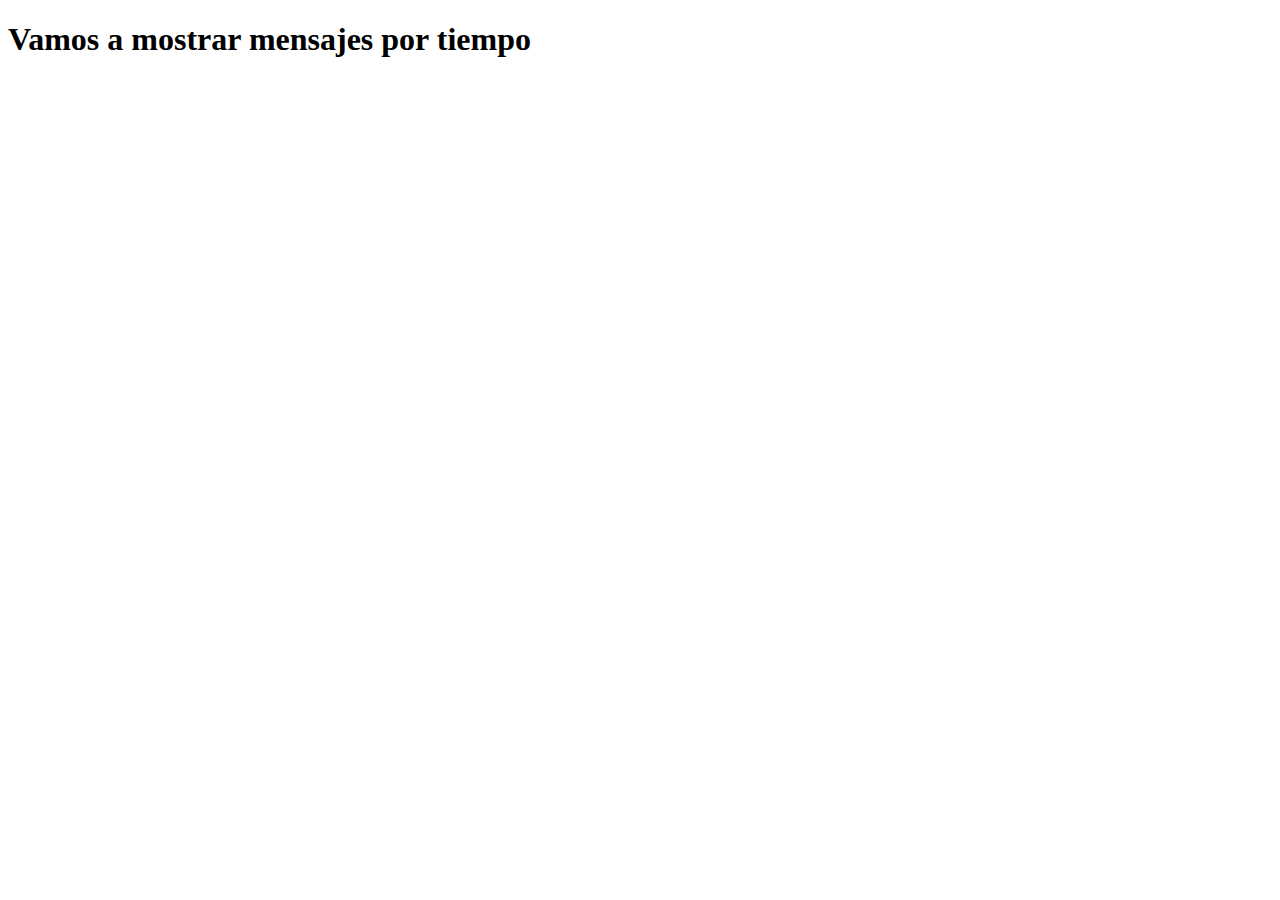
<file: timeout.html>
<!DOCTYPE html>
<html lang="en">
<head>
    <meta charset="UTF-8">
    <meta name="viewport" content="width=device-width, initial-scale=1.0">
    <title>Document</title>
</head>
<body>
    <h1>Vamos a mostrar mensajes por tiempo</h1>
    <script>

        setTimeout(function() {
            console.log('Se viene el fin de semana largo!')
        }, 5000);

        
    </script>
</body>
</html>
</file>
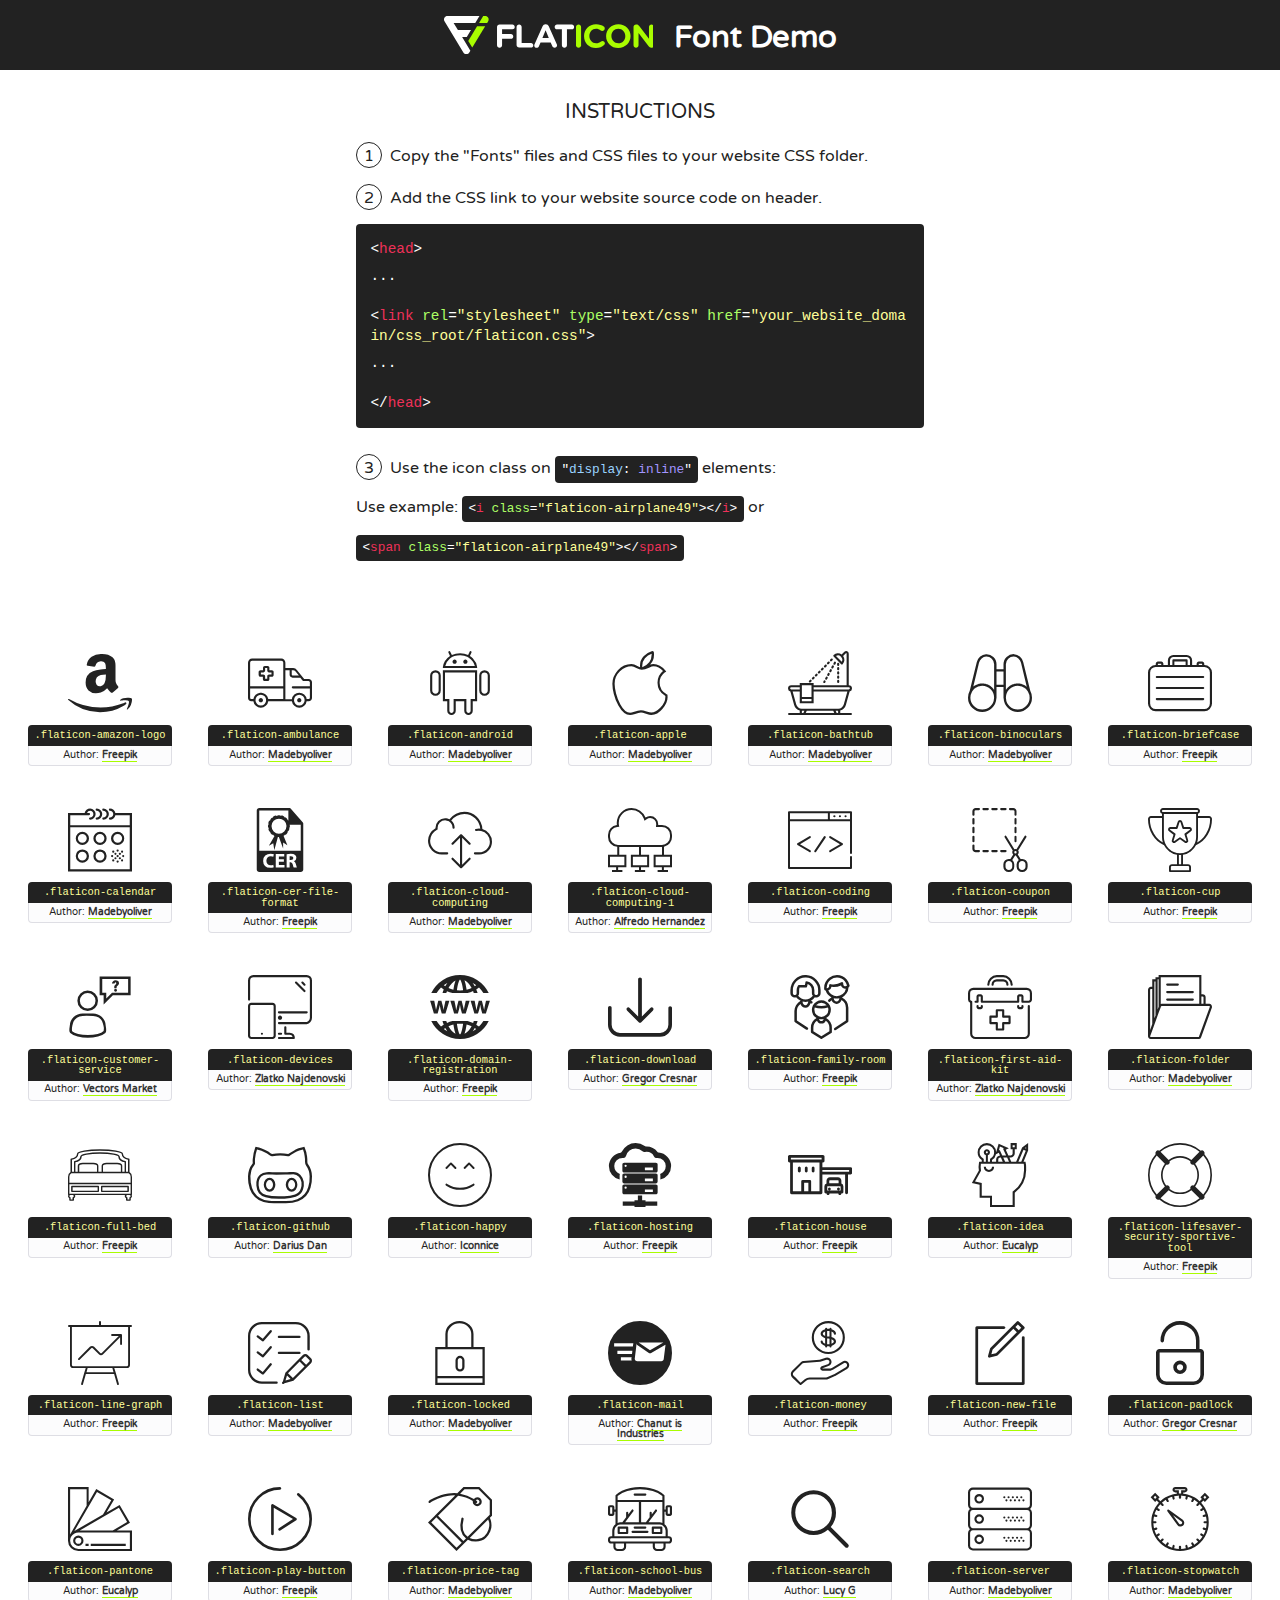
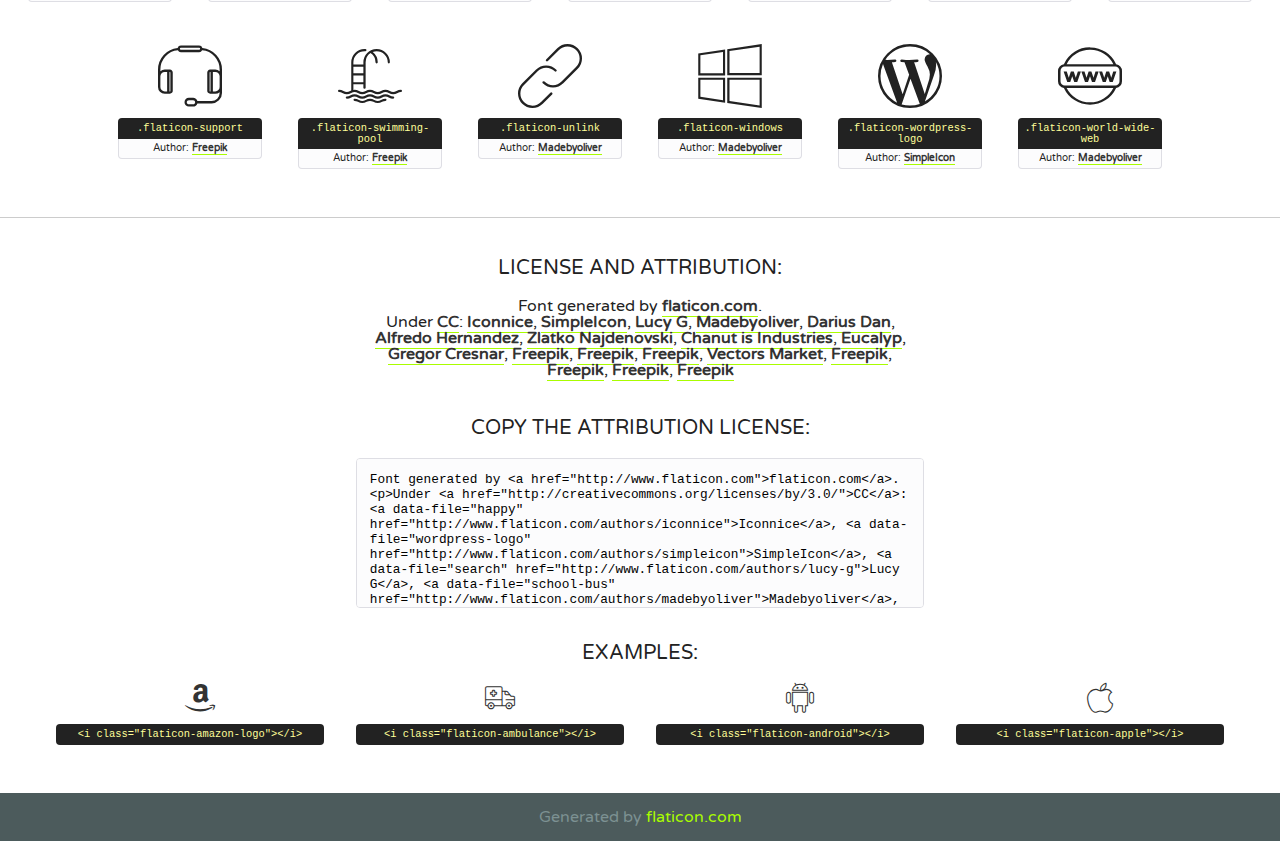
<file: dashboard/fonts/flaticon.html>
<!DOCTYPE html>
<!--
  Flaticon icon font: Flaticon
  Creation date: 26/09/2016 00:56
-->
<html>
<!DOCTYPE html>
<html>

<head>
    <title>Flaticon WebFont</title>
    <link href="http://fonts.googleapis.com/css?family=Varela+Round" rel="stylesheet" type="text/css" />
    <link rel="stylesheet" type="text/css" href="flaticon.css">
    <meta charset="UTF-8">
    <style>
    html, body, div, span, applet, object, iframe,
    h1, h2, h3, h4, h5, h6, p, blockquote, pre,
    a, abbr, acronym, address, big, cite, code,
    del, dfn, em, img, ins, kbd, q, s, samp,
    small, strike, strong, sub, sup, tt, var,
    b, u, i, center,
    dl, dt, dd, ol, ul, li,
    fieldset, form, label, legend,
    table, caption, tbody, tfoot, thead, tr, th, td,
    article, aside, canvas, details, embed, 
    figure, figcaption, footer, header, hgroup, 
    menu, nav, output, ruby, section, summary,
    time, mark, audio, video {
        margin: 0;
        padding: 0;
        border: 0;
        font-size: 100%;
        font: inherit;
        vertical-align: baseline;
    }
    /* HTML5 display-role reset for older browsers */
    article, aside, details, figcaption, figure, 
    footer, header, hgroup, menu, nav, section {
        display: block;
    }
    body {
        line-height: 1;
    }
    ol, ul {
        list-style: none;
    }
    blockquote, q {
        quotes: none;
    }
    blockquote:before, blockquote:after,
    q:before, q:after {
        content: '';
        content: none;
    }
    table {
        border-collapse: collapse;
        border-spacing: 0;
    }
    body {
        font-family: 'Varela Round', Helvetica, Arial, sans-serif;
        font-size: 16px;
        color: #222;
    }
    a {
        color: #333;
        border-bottom: 1px solid #a9fd00;
        font-weight: bold;
        text-decoration: none;
    }
    * {
        -moz-box-sizing: border-box;
        -webkit-box-sizing: border-box;
        box-sizing: border-box;
        margin: 0;
        padding: 0;
    }
    [class^="flaticon-"]:before, [class*=" flaticon-"]:before, [class^="flaticon-"]:after, [class*=" flaticon-"]:after {
        font-family: Flaticon;
        font-size: 30px;
        font-style: normal;
        margin-left: 20px;
        color: #333;
    }
    .wrapper {
        max-width: 600px;
        margin: auto;
        padding: 0 1em;
    }
    .title {
        font-size: 1.25em;
        text-align: center;
        margin-bottom: 1em;
        text-transform: uppercase;
    }
    header {
        text-align: center;
        background-color: #222;
        color: #fff;
        padding: 1em;
    }
    header .logo {
        width: 210px;
        height: 38px;
        display: inline-block;
        vertical-align: middle;
        margin-right: 1em;
        border: none;
    }
    header strong {
        font-size: 1.95em;
        font-weight: bold;
        vertical-align: middle;
        margin-top: 5px;
        display: inline-block;
    }
    .demo {
        margin: 2em auto;
        line-height: 1.25em;
    }
    .demo ul li {
        margin-bottom: 1em;
    }
    .demo ul li .num {
        color: #222;
        border-radius: 20px;
        display: inline-block;
        width: 26px;
        padding: 3px;
        height: 26px;
        text-align: center;
        margin-right: 0.5em;
        border: 1px solid #222;
    }
    .demo ul li code {
        background-color: #222;
        border-radius: 4px;
        padding: 0.25em 0.5em;
        display: inline-block;
        color: #fff;
        font-family: Consolas,Monaco,Lucida Console,Liberation Mono,DejaVu Sans Mono,Bitstream Vera Sans Mono,Courier New, monospace;
        font-weight: lighter;
        margin-top: 1em;
        font-size: 0.8em;
        word-break: break-all;
    }
    .demo ul li code.big {
        padding: 1em;
        font-size: 0.9em;
    }
    .demo ul li code .red {
        color: #EF3159;
    }
    .demo ul li code .green {
        color: #ACFF65;
    }
    .demo ul li code .yellow {
        color: #FFFF99;
    }
    .demo ul li code .blue {
        color: #99D3FF;
    }
    .demo ul li code .purple {
        color: #A295FF;
    }
    .demo ul li code .dots {
        margin-top: 0.5em;
        display: block;
    }
    #glyphs {
        border-bottom: 1px solid #ccc;
        padding: 2em 0;
        text-align: center;
    }
    .glyph {
        display: inline-block;
        width: 9em;
        margin: 1em;
        text-align: center;
        vertical-align: top;
        background: #FFF;
    }
    .glyph .glyph-icon {
        padding: 10px;
        display: block;
        font-family:"Flaticon";
        font-size: 64px;
        line-height: 1;
    }
    .glyph .glyph-icon:before {
        font-size: 64px;
        color: #222;
        margin-left: 0;
    }
    .class-name {
        font-size: 0.65em;
        background-color: #222;
        color: #fff;
        border-radius: 4px 4px 0 0;
        padding: 0.5em;
        color: #FFFF99;
        font-family: Consolas,Monaco,Lucida Console,Liberation Mono,DejaVu Sans Mono,Bitstream Vera Sans Mono,Courier New, monospace;
    }
    .author-name {
        font-size: 0.6em;
        background-color: #fcfcfd;
        border: 1px solid #DEDEE4;
        border-top: 0;
        border-radius: 0 0 4px 4px;
        padding: 0.5em;
    }
    .class-name:last-child {
        font-size: 10px;
        color:#888;
    }
    .class-name:last-child a {
        font-size: 10px;
        color:#555;
    }
    .class-name:last-child a:hover {
        color:#a9fd00;
    }
    .glyph > input {
        display: block;
        width: 100px;
        margin: 5px auto;
        text-align: center;
        font-size: 12px;
        cursor: text;
    }
    .glyph > input.icon-input {
        font-family:"Flaticon";
        font-size: 16px;
        margin-bottom: 10px;
    }
    .attribution .title {
        margin-top: 2em;
    }
    .attribution textarea {
        background-color: #fcfcfd;
        padding: 1em;
        border: none;
        box-shadow: none;
        border: 1px solid #DEDEE4;
        border-radius: 4px;
        resize: none;
        width: 100%;
        height: 150px;
        font-size: 0.8em;
        font-family: Consolas,Monaco,Lucida Console,Liberation Mono,DejaVu Sans Mono,Bitstream Vera Sans Mono,Courier New, monospace;
        -webkit-appearance: none;
    }
    .iconsuse {
        margin: 2em auto;
        text-align: center;
        max-width: 1200px;
    }
    .iconsuse:after {
        content: '';
        display: table;
        clear: both;
    }
    .iconsuse .image {
        float: left;
        width: 25%;
        padding: 0 1em;
    }
    .iconsuse .image p {
        margin-bottom: 1em;
    }
    .iconsuse .image span {
        display: block;
        font-size: 0.65em;
        background-color: #222;
        color: #fff;
        border-radius: 4px;
        padding: 0.5em;
        color: #FFFF99;
        margin-top: 1em;
        font-family: Consolas,Monaco,Lucida Console,Liberation Mono,DejaVu Sans Mono,Bitstream Vera Sans Mono,Courier New, monospace;
    }
    #footer {
        text-align: center;
        background-color: #4C5B5C;
        color: #7c9192;
        padding: 1em;
    }
    #footer a {
        border: none;
        color: #a9fd00;
        font-weight: normal;
    }
    @media (max-width: 960px) {
        .iconsuse .image {
            width: 50%;
        }
    }
    @media (max-width: 560px) {
        .iconsuse .image {
            width: 100%;
        }
    }
    </style>
</head>

<body class="characters-off">

    <header>
        <a href="http://www.flaticon.com" target="_blank" class="logo">
            <svg version="1.1" xmlns="http://www.w3.org/2000/svg" xmlns:xlink="http://www.w3.org/1999/xlink" xmlns:a="http://ns.adobe.com/AdobeSVGViewerExtensions/3.0/" viewBox="0 0 560.875 102.036" enable-background="new 0 0 560.875 102.036" xml:space="preserve">
                <defs>
                </defs>
                <g>
                    <g class="letters">
                        <path fill="#ffffff" d="M141.596,29.675c0-3.777,2.985-6.767,6.764-6.767h34.438c3.426,0,6.15,2.728,6.15,6.15
                        c0,3.43-2.724,6.149-6.15,6.149h-27.674v13.091h23.719c3.429,0,6.151,2.724,6.151,6.15c0,3.43-2.723,6.149-6.151,6.149h-23.719
                        v17.574c0,3.773-2.986,6.761-6.764,6.761c-3.779,0-6.764-2.989-6.764-6.761V29.675z"></path>
                        <path fill="#ffffff" d="M193.844,29.149c0-3.781,2.985-6.767,6.764-6.767c3.776,0,6.763,2.985,6.763,6.767v42.957h25.039
                        c3.426,0,6.149,2.726,6.149,6.153c0,3.425-2.723,6.15-6.149,6.15h-31.802c-3.779,0-6.764-2.986-6.764-6.768V29.149z"></path>
                        <path fill="#ffffff" d="M241.891,75.71l21.438-48.407c1.492-3.341,4.215-5.357,7.906-5.357h0.792
                        c3.686,0,6.323,2.017,7.815,5.357l21.439,48.407c0.436,0.967,0.701,1.845,0.701,2.723c0,3.602-2.809,6.501-6.414,6.501
                        c-3.161,0-5.269-1.845-6.499-4.655l-4.132-9.661h-27.059l-4.301,10.102c-1.144,2.631-3.426,4.214-6.237,4.214
                        c-3.517,0-6.24-2.81-6.24-6.325C241.1,77.64,241.451,76.677,241.891,75.71z M279.932,58.666l-8.521-20.297l-8.526,20.297H279.932
                        z"></path>
                        <path fill="#ffffff" d="M314.864,35.387H301.86c-3.429,0-6.239-2.813-6.239-6.238c0-3.429,2.811-6.24,6.239-6.24h39.533
                        c3.426,0,6.237,2.811,6.237,6.24c0,3.425-2.811,6.238-6.237,6.238h-13.001v42.785c0,3.773-2.99,6.761-6.764,6.761
                        c-3.779,0-6.764-2.989-6.764-6.761V35.387z"></path>
                        <path fill="#A9FD00" d="M352.615,29.149c0-3.781,2.985-6.767,6.767-6.767c3.774,0,6.761,2.985,6.761,6.767v49.024
                        c0,3.773-2.987,6.761-6.761,6.761c-3.781,0-6.767-2.989-6.767-6.761V29.149z"></path>
                        <path fill="#A9FD00" d="M374.132,53.836v-0.179c0-17.481,13.178-31.801,32.065-31.801c9.22,0,15.459,2.458,20.557,6.238
                        c1.402,1.054,2.637,2.985,2.637,5.357c0,3.692-2.985,6.59-6.681,6.59c-1.845,0-3.071-0.702-4.044-1.319
                        c-3.776-2.813-7.729-4.393-12.562-4.393c-10.364,0-17.831,8.611-17.831,19.154v0.173c0,10.542,7.291,19.329,17.831,19.329
                        c5.715,0,9.492-1.756,13.359-4.834c1.049-0.874,2.458-1.491,4.039-1.491c3.429,0,6.325,2.813,6.325,6.236
                        c0,2.106-1.056,3.78-2.282,4.834c-5.539,4.834-12.036,7.733-21.878,7.733C387.572,85.464,374.132,71.493,374.132,53.836z"></path>
                        <path fill="#A9FD00" d="M433.009,53.836v-0.179c0-17.481,13.79-31.801,32.766-31.801c18.981,0,32.592,14.143,32.592,31.628v0.173
                        c0,17.483-13.785,31.807-32.769,31.807C446.625,85.464,433.009,71.32,433.009,53.836z M484.224,53.836v-0.179
                        c0-10.539-7.725-19.326-18.626-19.326c-10.893,0-18.449,8.611-18.449,19.154v0.173c0,10.542,7.73,19.329,18.626,19.329
                        C476.676,72.986,484.224,64.378,484.224,53.836z"></path>
                        <path fill="#A9FD00" d="M506.233,29.321c0-3.774,2.99-6.763,6.767-6.763h1.401c3.252,0,5.183,1.583,7.029,3.953l26.093,34.265
                        V29.059c0-3.692,2.99-6.677,6.681-6.677c3.683,0,6.671,2.985,6.671,6.677v48.934c0,3.78-2.987,6.765-6.764,6.765h-0.436
                        c-3.257,0-5.188-1.581-7.034-3.953l-27.056-35.492v32.944c0,3.687-2.985,6.676-6.678,6.676c-3.683,0-6.673-2.989-6.673-6.676
                        V29.321z"></path>
                    </g>
                    <g class="insignia">
                        <path fill="#ffffff" d="M48.372,56.137h12.517l11.156-18.537H37.186L25.688,18.539h57.825L94.668,0H9.271
                        C5.925,0,2.842,1.801,1.198,4.716c-1.644,2.907-1.593,6.482,0.134,9.343l50.38,83.501c1.678,2.781,4.689,4.476,7.938,4.476
                        c3.246,0,6.257-1.695,7.935-4.476l2.898-4.804L48.372,56.137z"></path>
                        <g class="i">
                            <path fill="#A9FD00" d="M93.575,18.539h0.031v0.004l21.652,0.004l2.705-4.488c1.727-2.861,1.778-6.436,0.133-9.343
                            C116.454,1.801,113.371,0,110.026,0h-5.294L93.575,18.539z"></path>
                            <polygon fill="#A9FD00" points="88.291,27.356 64.725,66.486 75.519,84.404 109.942,27.356"></polygon>
                        </g>
                    </g>
                </g>
            </svg>
        </a>
        <strong>Font Demo</strong>
    </header>


    <section class="demo wrapper">

        <p class="title">Instructions</p>

        <ul>
            <li>
                <span class="num">1</span>Copy the "Fonts" files and CSS files to your website CSS folder.
            </li>
            <li>
                <span class="num">2</span>Add the CSS link to your website source code on header.
                <code class="big">
                    &lt;<span class="red">head</span>&gt;
                    <br/><span class="dots">...</span>
                    <br/>&lt;<span class="red">link</span> <span class="green">rel</span>=<span class="yellow">"stylesheet"</span> <span class="green">type</span>=<span class="yellow">"text/css"</span> <span class="green">href</span>=<span class="yellow">"your_website_domain/css_root/flaticon.css"</span>&gt;
                    <br/><span class="dots">...</span>
                    <br/>&lt;/<span class="red">head</span>&gt;
                </code>
            </li>

            <li>
                <p>
                    <span class="num">3</span>Use the icon class on <code>"<span class="blue">display</span>:<span class="purple"> inline</span>"</code> elements:
                    <br />
                    Use example: <code>&lt;<span class="red">i</span> <span class="green">class</span>=<span class="yellow">&quot;flaticon-airplane49&quot;</span>&gt;&lt;/<span class="red">i</span>&gt;</code> or <code>&lt;<span class="red">span</span> <span class="green">class</span>=<span class="yellow">&quot;flaticon-airplane49&quot;</span>&gt;&lt;/<span class="red">span</span>&gt;</code>
            </li>
        </ul>

    </section>




   <section id="glyphs">          
    
      
        <div class="glyph"><div class="glyph-icon flaticon-amazon-logo"></div>
            <div class="class-name">.flaticon-amazon-logo</div>
            <div class="author-name">Author: <a data-file="amazon-logo" href="http://www.freepik.com">Freepik</a> </div> 
        </div>        
        
        <div class="glyph"><div class="glyph-icon flaticon-ambulance"></div>
            <div class="class-name">.flaticon-ambulance</div>
            <div class="author-name">Author: <a data-file="ambulance" href="http://www.flaticon.com/authors/madebyoliver">Madebyoliver</a> </div> 
        </div>        
        
        <div class="glyph"><div class="glyph-icon flaticon-android"></div>
            <div class="class-name">.flaticon-android</div>
            <div class="author-name">Author: <a data-file="android" href="http://www.flaticon.com/authors/madebyoliver">Madebyoliver</a> </div> 
        </div>        
        
        <div class="glyph"><div class="glyph-icon flaticon-apple"></div>
            <div class="class-name">.flaticon-apple</div>
            <div class="author-name">Author: <a data-file="apple" href="http://www.flaticon.com/authors/madebyoliver">Madebyoliver</a> </div> 
        </div>        
        
        <div class="glyph"><div class="glyph-icon flaticon-bathtub"></div>
            <div class="class-name">.flaticon-bathtub</div>
            <div class="author-name">Author: <a data-file="bathtub" href="http://www.flaticon.com/authors/madebyoliver">Madebyoliver</a> </div> 
        </div>        
        
        <div class="glyph"><div class="glyph-icon flaticon-binoculars"></div>
            <div class="class-name">.flaticon-binoculars</div>
            <div class="author-name">Author: <a data-file="binoculars" href="http://www.flaticon.com/authors/madebyoliver">Madebyoliver</a> </div> 
        </div>        
        
        <div class="glyph"><div class="glyph-icon flaticon-briefcase"></div>
            <div class="class-name">.flaticon-briefcase</div>
            <div class="author-name">Author: <a data-file="briefcase" href="http://www.flaticon.com/authors/freepik">Freepik</a> </div> 
        </div>        
        
        <div class="glyph"><div class="glyph-icon flaticon-calendar"></div>
            <div class="class-name">.flaticon-calendar</div>
            <div class="author-name">Author: <a data-file="calendar" href="http://www.flaticon.com/authors/madebyoliver">Madebyoliver</a> </div> 
        </div>        
        
        <div class="glyph"><div class="glyph-icon flaticon-cer-file-format"></div>
            <div class="class-name">.flaticon-cer-file-format</div>
            <div class="author-name">Author: <a data-file="cer-file-format" href="http://www.freepik.com">Freepik</a> </div> 
        </div>        
        
        <div class="glyph"><div class="glyph-icon flaticon-cloud-computing"></div>
            <div class="class-name">.flaticon-cloud-computing</div>
            <div class="author-name">Author: <a data-file="cloud-computing" href="http://www.flaticon.com/authors/madebyoliver">Madebyoliver</a> </div> 
        </div>        
        
        <div class="glyph"><div class="glyph-icon flaticon-cloud-computing-1"></div>
            <div class="class-name">.flaticon-cloud-computing-1</div>
            <div class="author-name">Author: <a data-file="cloud-computing-1" href="http://www.flaticon.com/authors/alfredo-hernandez">Alfredo Hernandez</a> </div> 
        </div>        
        
        <div class="glyph"><div class="glyph-icon flaticon-coding"></div>
            <div class="class-name">.flaticon-coding</div>
            <div class="author-name">Author: <a data-file="coding" href="http://www.flaticon.com/authors/freepik">Freepik</a> </div> 
        </div>        
        
        <div class="glyph"><div class="glyph-icon flaticon-coupon"></div>
            <div class="class-name">.flaticon-coupon</div>
            <div class="author-name">Author: <a data-file="coupon" href="http://www.flaticon.com/authors/freepik">Freepik</a> </div> 
        </div>        
        
        <div class="glyph"><div class="glyph-icon flaticon-cup"></div>
            <div class="class-name">.flaticon-cup</div>
            <div class="author-name">Author: <a data-file="cup" href="http://www.flaticon.com/authors/freepik">Freepik</a> </div> 
        </div>        
        
        <div class="glyph"><div class="glyph-icon flaticon-customer-service"></div>
            <div class="class-name">.flaticon-customer-service</div>
            <div class="author-name">Author: <a data-file="customer-service" href="http://www.flaticon.com/authors/vectors-market">Vectors Market</a> </div> 
        </div>        
        
        <div class="glyph"><div class="glyph-icon flaticon-devices"></div>
            <div class="class-name">.flaticon-devices</div>
            <div class="author-name">Author: <a data-file="devices" href="http://www.flaticon.com/authors/zlatko-najdenovski">Zlatko Najdenovski</a> </div> 
        </div>        
        
        <div class="glyph"><div class="glyph-icon flaticon-domain-registration"></div>
            <div class="class-name">.flaticon-domain-registration</div>
            <div class="author-name">Author: <a data-file="domain-registration" href="http://www.freepik.com">Freepik</a> </div> 
        </div>        
        
        <div class="glyph"><div class="glyph-icon flaticon-download"></div>
            <div class="class-name">.flaticon-download</div>
            <div class="author-name">Author: <a data-file="download" href="http://www.flaticon.com/authors/gregor-cresnar">Gregor Cresnar</a> </div> 
        </div>        
        
        <div class="glyph"><div class="glyph-icon flaticon-family-room"></div>
            <div class="class-name">.flaticon-family-room</div>
            <div class="author-name">Author: <a data-file="family-room" href="http://www.flaticon.com/authors/freepik">Freepik</a> </div> 
        </div>        
        
        <div class="glyph"><div class="glyph-icon flaticon-first-aid-kit"></div>
            <div class="class-name">.flaticon-first-aid-kit</div>
            <div class="author-name">Author: <a data-file="first-aid-kit" href="http://www.flaticon.com/authors/zlatko-najdenovski">Zlatko Najdenovski</a> </div> 
        </div>        
        
        <div class="glyph"><div class="glyph-icon flaticon-folder"></div>
            <div class="class-name">.flaticon-folder</div>
            <div class="author-name">Author: <a data-file="folder" href="http://www.flaticon.com/authors/madebyoliver">Madebyoliver</a> </div> 
        </div>        
        
        <div class="glyph"><div class="glyph-icon flaticon-full-bed"></div>
            <div class="class-name">.flaticon-full-bed</div>
            <div class="author-name">Author: <a data-file="full-bed" href="http://www.freepik.com">Freepik</a> </div> 
        </div>        
        
        <div class="glyph"><div class="glyph-icon flaticon-github"></div>
            <div class="class-name">.flaticon-github</div>
            <div class="author-name">Author: <a data-file="github" href="http://www.flaticon.com/authors/darius-dan">Darius Dan</a> </div> 
        </div>        
        
        <div class="glyph"><div class="glyph-icon flaticon-happy"></div>
            <div class="class-name">.flaticon-happy</div>
            <div class="author-name">Author: <a data-file="happy" href="http://www.flaticon.com/authors/iconnice">Iconnice</a> </div> 
        </div>        
        
        <div class="glyph"><div class="glyph-icon flaticon-hosting"></div>
            <div class="class-name">.flaticon-hosting</div>
            <div class="author-name">Author: <a data-file="hosting" href="http://www.freepik.com">Freepik</a> </div> 
        </div>        
        
        <div class="glyph"><div class="glyph-icon flaticon-house"></div>
            <div class="class-name">.flaticon-house</div>
            <div class="author-name">Author: <a data-file="house" href="http://www.flaticon.com/authors/freepik">Freepik</a> </div> 
        </div>        
        
        <div class="glyph"><div class="glyph-icon flaticon-idea"></div>
            <div class="class-name">.flaticon-idea</div>
            <div class="author-name">Author: <a data-file="idea" href="http://www.flaticon.com/authors/eucalyp">Eucalyp</a> </div> 
        </div>        
        
        <div class="glyph"><div class="glyph-icon flaticon-lifesaver-security-sportive-tool"></div>
            <div class="class-name">.flaticon-lifesaver-security-sportive-tool</div>
            <div class="author-name">Author: <a data-file="lifesaver-security-sportive-tool" href="http://www.freepik.com">Freepik</a> </div> 
        </div>        
        
        <div class="glyph"><div class="glyph-icon flaticon-line-graph"></div>
            <div class="class-name">.flaticon-line-graph</div>
            <div class="author-name">Author: <a data-file="line-graph" href="http://www.flaticon.com/authors/freepik">Freepik</a> </div> 
        </div>        
        
        <div class="glyph"><div class="glyph-icon flaticon-list"></div>
            <div class="class-name">.flaticon-list</div>
            <div class="author-name">Author: <a data-file="list" href="http://www.flaticon.com/authors/madebyoliver">Madebyoliver</a> </div> 
        </div>        
        
        <div class="glyph"><div class="glyph-icon flaticon-locked"></div>
            <div class="class-name">.flaticon-locked</div>
            <div class="author-name">Author: <a data-file="locked" href="http://www.flaticon.com/authors/madebyoliver">Madebyoliver</a> </div> 
        </div>        
        
        <div class="glyph"><div class="glyph-icon flaticon-mail"></div>
            <div class="class-name">.flaticon-mail</div>
            <div class="author-name">Author: <a data-file="mail" href="http://www.flaticon.com/authors/chanut-is-industries">Chanut is Industries</a> </div> 
        </div>        
        
        <div class="glyph"><div class="glyph-icon flaticon-money"></div>
            <div class="class-name">.flaticon-money</div>
            <div class="author-name">Author: <a data-file="money" href="http://www.flaticon.com/authors/freepik">Freepik</a> </div> 
        </div>        
        
        <div class="glyph"><div class="glyph-icon flaticon-new-file"></div>
            <div class="class-name">.flaticon-new-file</div>
            <div class="author-name">Author: <a data-file="new-file" href="http://www.flaticon.com/authors/freepik">Freepik</a> </div> 
        </div>        
        
        <div class="glyph"><div class="glyph-icon flaticon-padlock"></div>
            <div class="class-name">.flaticon-padlock</div>
            <div class="author-name">Author: <a data-file="padlock" href="http://www.flaticon.com/authors/gregor-cresnar">Gregor Cresnar</a> </div> 
        </div>        
        
        <div class="glyph"><div class="glyph-icon flaticon-pantone"></div>
            <div class="class-name">.flaticon-pantone</div>
            <div class="author-name">Author: <a data-file="pantone" href="http://www.flaticon.com/authors/eucalyp">Eucalyp</a> </div> 
        </div>        
        
        <div class="glyph"><div class="glyph-icon flaticon-play-button"></div>
            <div class="class-name">.flaticon-play-button</div>
            <div class="author-name">Author: <a data-file="play-button" href="http://www.flaticon.com/authors/freepik">Freepik</a> </div> 
        </div>        
        
        <div class="glyph"><div class="glyph-icon flaticon-price-tag"></div>
            <div class="class-name">.flaticon-price-tag</div>
            <div class="author-name">Author: <a data-file="price-tag" href="http://www.flaticon.com/authors/madebyoliver">Madebyoliver</a> </div> 
        </div>        
        
        <div class="glyph"><div class="glyph-icon flaticon-school-bus"></div>
            <div class="class-name">.flaticon-school-bus</div>
            <div class="author-name">Author: <a data-file="school-bus" href="http://www.flaticon.com/authors/madebyoliver">Madebyoliver</a> </div> 
        </div>        
        
        <div class="glyph"><div class="glyph-icon flaticon-search"></div>
            <div class="class-name">.flaticon-search</div>
            <div class="author-name">Author: <a data-file="search" href="http://www.flaticon.com/authors/lucy-g">Lucy G</a> </div> 
        </div>        
        
        <div class="glyph"><div class="glyph-icon flaticon-server"></div>
            <div class="class-name">.flaticon-server</div>
            <div class="author-name">Author: <a data-file="server" href="http://www.flaticon.com/authors/madebyoliver">Madebyoliver</a> </div> 
        </div>        
        
        <div class="glyph"><div class="glyph-icon flaticon-stopwatch"></div>
            <div class="class-name">.flaticon-stopwatch</div>
            <div class="author-name">Author: <a data-file="stopwatch" href="http://www.flaticon.com/authors/madebyoliver">Madebyoliver</a> </div> 
        </div>        
        
        <div class="glyph"><div class="glyph-icon flaticon-support"></div>
            <div class="class-name">.flaticon-support</div>
            <div class="author-name">Author: <a data-file="support" href="http://www.flaticon.com/authors/freepik">Freepik</a> </div> 
        </div>        
        
        <div class="glyph"><div class="glyph-icon flaticon-swimming-pool"></div>
            <div class="class-name">.flaticon-swimming-pool</div>
            <div class="author-name">Author: <a data-file="swimming-pool" href="http://www.flaticon.com/authors/freepik">Freepik</a> </div> 
        </div>        
        
        <div class="glyph"><div class="glyph-icon flaticon-unlink"></div>
            <div class="class-name">.flaticon-unlink</div>
            <div class="author-name">Author: <a data-file="unlink" href="http://www.flaticon.com/authors/madebyoliver">Madebyoliver</a> </div> 
        </div>        
        
        <div class="glyph"><div class="glyph-icon flaticon-windows"></div>
            <div class="class-name">.flaticon-windows</div>
            <div class="author-name">Author: <a data-file="windows" href="http://www.flaticon.com/authors/madebyoliver">Madebyoliver</a> </div> 
        </div>        
        
        <div class="glyph"><div class="glyph-icon flaticon-wordpress-logo"></div>
            <div class="class-name">.flaticon-wordpress-logo</div>
            <div class="author-name">Author: <a data-file="wordpress-logo" href="http://www.flaticon.com/authors/simpleicon">SimpleIcon</a> </div> 
        </div>        
        
        <div class="glyph"><div class="glyph-icon flaticon-world-wide-web"></div>
            <div class="class-name">.flaticon-world-wide-web</div>
            <div class="author-name">Author: <a data-file="world-wide-web" href="http://www.flaticon.com/authors/madebyoliver">Madebyoliver</a> </div> 
        </div>        
        

    </section>



    <section class="attribution wrapper"   style="text-align:center;">

      <div class="title">License and attribution:</div><div class="attrDiv">Font generated by <a href="http://www.flaticon.com">flaticon.com</a>. <div><p>Under <a href="http://creativecommons.org/licenses/by/3.0/">CC</a>: <a data-file="happy" href="http://www.flaticon.com/authors/iconnice">Iconnice</a>, <a data-file="wordpress-logo" href="http://www.flaticon.com/authors/simpleicon">SimpleIcon</a>, <a data-file="search" href="http://www.flaticon.com/authors/lucy-g">Lucy G</a>, <a data-file="school-bus" href="http://www.flaticon.com/authors/madebyoliver">Madebyoliver</a>, <a data-file="github" href="http://www.flaticon.com/authors/darius-dan">Darius Dan</a>, <a data-file="cloud-computing-1" href="http://www.flaticon.com/authors/alfredo-hernandez">Alfredo Hernandez</a>, <a data-file="devices" href="http://www.flaticon.com/authors/zlatko-najdenovski">Zlatko Najdenovski</a>, <a data-file="mail" href="http://www.flaticon.com/authors/chanut-is-industries">Chanut is Industries</a>, <a data-file="pantone" href="http://www.flaticon.com/authors/eucalyp">Eucalyp</a>, <a data-file="padlock" href="http://www.flaticon.com/authors/gregor-cresnar">Gregor Cresnar</a>, <a data-file="swimming-pool" href="http://www.flaticon.com/authors/freepik">Freepik</a>, <a data-file="play-button" href="http://www.flaticon.com/authors/freepik">Freepik</a>, <a data-file="full-bed" href="http://www.freepik.com">Freepik</a>, <a data-file="customer-service" href="http://www.flaticon.com/authors/vectors-market">Vectors Market</a>, <a data-file="coding" href="http://www.flaticon.com/authors/freepik">Freepik</a>, <a data-file="support" href="http://www.flaticon.com/authors/freepik">Freepik</a>, <a data-file="house" href="http://www.flaticon.com/authors/freepik">Freepik</a>, <a data-file="family-room" href="http://www.flaticon.com/authors/freepik">Freepik</a></p>  </div>
      </div>
      <div class="title">Copy the Attribution License:</div>

    <textarea onclick="this.focus();this.select();">Font generated by &lt;a href=&quot;http://www.flaticon.com&quot;&gt;flaticon.com&lt;/a&gt;. <p>Under <a href="http://creativecommons.org/licenses/by/3.0/">CC</a>: <a data-file="happy" href="http://www.flaticon.com/authors/iconnice">Iconnice</a>, <a data-file="wordpress-logo" href="http://www.flaticon.com/authors/simpleicon">SimpleIcon</a>, <a data-file="search" href="http://www.flaticon.com/authors/lucy-g">Lucy G</a>, <a data-file="school-bus" href="http://www.flaticon.com/authors/madebyoliver">Madebyoliver</a>, <a data-file="github" href="http://www.flaticon.com/authors/darius-dan">Darius Dan</a>, <a data-file="cloud-computing-1" href="http://www.flaticon.com/authors/alfredo-hernandez">Alfredo Hernandez</a>, <a data-file="devices" href="http://www.flaticon.com/authors/zlatko-najdenovski">Zlatko Najdenovski</a>, <a data-file="mail" href="http://www.flaticon.com/authors/chanut-is-industries">Chanut is Industries</a>, <a data-file="pantone" href="http://www.flaticon.com/authors/eucalyp">Eucalyp</a>, <a data-file="padlock" href="http://www.flaticon.com/authors/gregor-cresnar">Gregor Cresnar</a>, <a data-file="swimming-pool" href="http://www.flaticon.com/authors/freepik">Freepik</a>, <a data-file="play-button" href="http://www.flaticon.com/authors/freepik">Freepik</a>, <a data-file="full-bed" href="http://www.freepik.com">Freepik</a>, <a data-file="customer-service" href="http://www.flaticon.com/authors/vectors-market">Vectors Market</a>, <a data-file="coding" href="http://www.flaticon.com/authors/freepik">Freepik</a>, <a data-file="support" href="http://www.flaticon.com/authors/freepik">Freepik</a>, <a data-file="house" href="http://www.flaticon.com/authors/freepik">Freepik</a>, <a data-file="family-room" href="http://www.flaticon.com/authors/freepik">Freepik</a></p>  
     </textarea>

    </section>

    <section class="iconsuse">

          <div class="title">Examples:</div>            
             
            <div class="image">
                <p>
                    <i class="glyph-icon flaticon-amazon-logo"></i> 
                    <span>&lt;i class=&quot;flaticon-amazon-logo&quot;&gt;&lt;/i&gt;</span>
                </p>
            </div>
            
            <div class="image">
                <p>
                    <i class="glyph-icon flaticon-ambulance"></i> 
                    <span>&lt;i class=&quot;flaticon-ambulance&quot;&gt;&lt;/i&gt;</span>
                </p>
            </div>
            
            <div class="image">
                <p>
                    <i class="glyph-icon flaticon-android"></i> 
                    <span>&lt;i class=&quot;flaticon-android&quot;&gt;&lt;/i&gt;</span>
                </p>
            </div>
            
            <div class="image">
                <p>
                    <i class="glyph-icon flaticon-apple"></i> 
                    <span>&lt;i class=&quot;flaticon-apple&quot;&gt;&lt;/i&gt;</span>
                </p>
            </div>
                       
        </div>
                            
    </section>

<div id="footer">
    <div>Generated by <a href="http://www.flaticon.com">flaticon.com</a>
    </div>
</div>



</body>
</html>
</file>
<file: dashboard/fonts/flaticon.css>
/*
  	Flaticon icon font: Flaticon
  	Creation date: 26/09/2016 00:56
  	*/

@font-face {
  font-family: "Flaticon";
  src: url("./Flaticon.eot");
  src: url("./Flaticon.eot?#iefix") format("embedded-opentype"),
       url("./Flaticon.woff") format("woff"),
       url("./Flaticon.ttf") format("truetype"),
       url("./Flaticon.svg#Flaticon") format("svg");
  font-weight: normal;
  font-style: normal;
}

@media screen and (-webkit-min-device-pixel-ratio:0) {
  @font-face {
    font-family: "Flaticon";
    src: url("./Flaticon.svg#Flaticon") format("svg");
  }
}

[class^="flaticon-"]:before, [class*=" flaticon-"]:before,
[class^="flaticon-"]:after, [class*=" flaticon-"]:after {   
  font-family: Flaticon;
        font-size: 20px;
font-style: normal;
margin-left: 20px;
}

.flaticon-amazon-logo:before { content: "\f100"; }
.flaticon-ambulance:before { content: "\f101"; }
.flaticon-android:before { content: "\f102"; }
.flaticon-apple:before { content: "\f103"; }
.flaticon-bathtub:before { content: "\f104"; }
.flaticon-binoculars:before { content: "\f105"; }
.flaticon-briefcase:before { content: "\f106"; }
.flaticon-calendar:before { content: "\f107"; }
.flaticon-cer-file-format:before { content: "\f108"; }
.flaticon-cloud-computing:before { content: "\f109"; }
.flaticon-cloud-computing-1:before { content: "\f10a"; }
.flaticon-coding:before { content: "\f10b"; }
.flaticon-coupon:before { content: "\f10c"; }
.flaticon-cup:before { content: "\f10d"; }
.flaticon-customer-service:before { content: "\f10e"; }
.flaticon-devices:before { content: "\f10f"; }
.flaticon-domain-registration:before { content: "\f110"; }
.flaticon-download:before { content: "\f111"; }
.flaticon-family-room:before { content: "\f112"; }
.flaticon-first-aid-kit:before { content: "\f113"; }
.flaticon-folder:before { content: "\f114"; }
.flaticon-full-bed:before { content: "\f115"; }
.flaticon-github:before { content: "\f116"; }
.flaticon-happy:before { content: "\f117"; }
.flaticon-hosting:before { content: "\f118"; }
.flaticon-house:before { content: "\f119"; }
.flaticon-idea:before { content: "\f11a"; }
.flaticon-lifesaver-security-sportive-tool:before { content: "\f11b"; }
.flaticon-line-graph:before { content: "\f11c"; }
.flaticon-list:before { content: "\f11d"; }
.flaticon-locked:before { content: "\f11e"; }
.flaticon-mail:before { content: "\f11f"; }
.flaticon-money:before { content: "\f120"; }
.flaticon-new-file:before { content: "\f121"; }
.flaticon-padlock:before { content: "\f122"; }
.flaticon-pantone:before { content: "\f123"; }
.flaticon-play-button:before { content: "\f124"; }
.flaticon-price-tag:before { content: "\f125"; }
.flaticon-school-bus:before { content: "\f126"; }
.flaticon-search:before { content: "\f127"; }
.flaticon-server:before { content: "\f128"; }
.flaticon-stopwatch:before { content: "\f129"; }
.flaticon-support:before { content: "\f12a"; }
.flaticon-swimming-pool:before { content: "\f12b"; }
.flaticon-unlink:before { content: "\f12c"; }
.flaticon-windows:before { content: "\f12d"; }
.flaticon-wordpress-logo:before { content: "\f12e"; }
.flaticon-world-wide-web:before { content: "\f12f"; }
</file>
